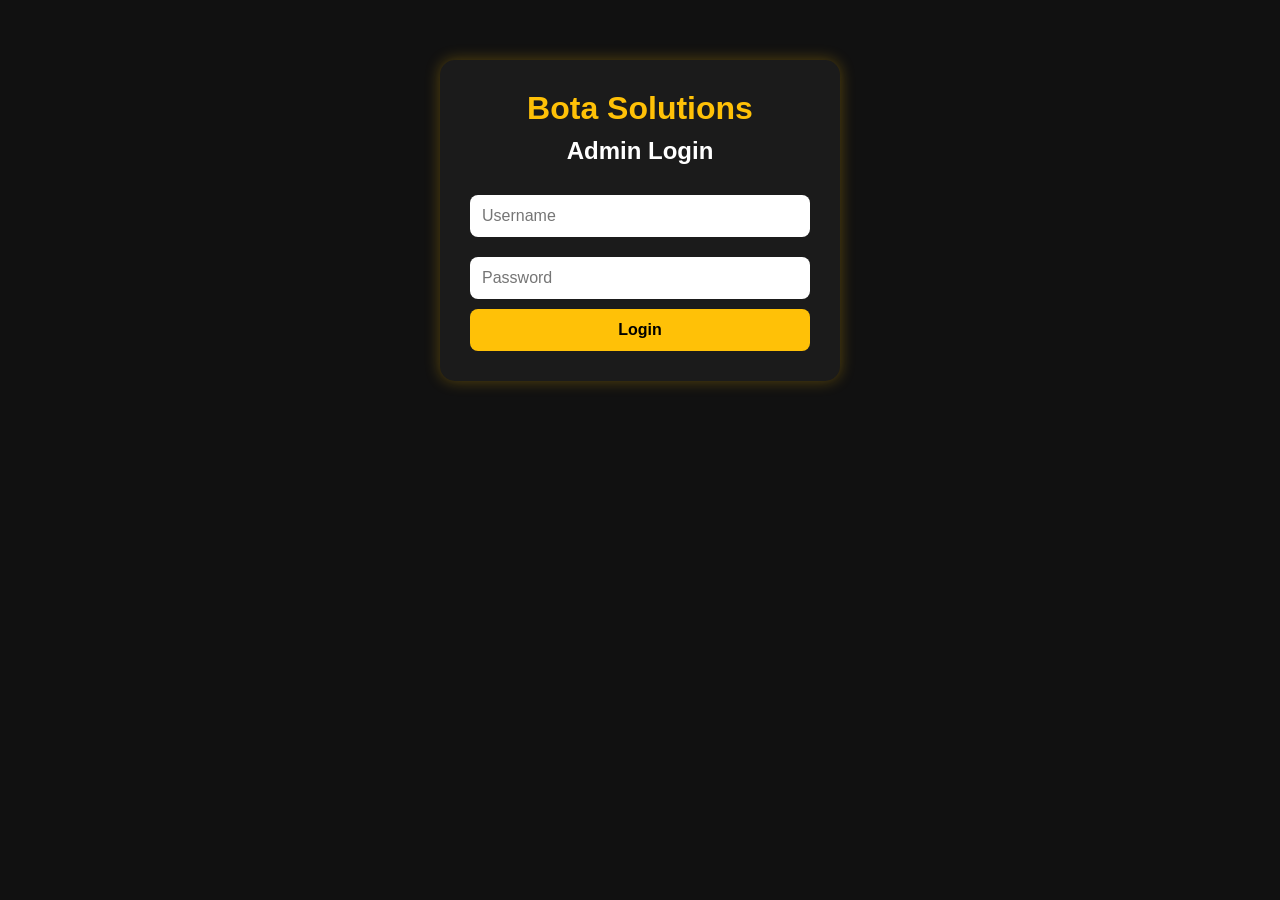
<file: admin-login.html>
<!DOCTYPE html>
<html lang="en">
<head>
<meta charset="UTF-8">
<meta name="viewport" content="width=device-width, initial-scale=1.0">
<title>Bota Solutions - Admin Login</title>

<link rel="stylesheet" href="style.css">
</head>

<body>

<div class="login-container">

<h1>Bota Solutions</h1>

<h2>Admin Login</h2>

<input
type="text"
id="username"
placeholder="Username">

<input
type="password"
id="password"
placeholder="Password">

<button onclick="adminLogin()">
Login
</button>

<p id="message"></p>

</div>

<script src="admin.js"></script>

</body>
</html>
</file>
<file: style.css>
*{
    margin:0;
    padding:0;
    box-sizing:border-box;
    font-family:Arial, Helvetica, sans-serif;
}

body{
    background:#111;
    color:#fff;
    padding-bottom:80px;
}

.header{
    background:#000;
    color:#FFD700;
    display:flex;
    justify-content:space-between;
    align-items:center;
    padding:15px 20px;
    position:sticky;
    top:0;
    z-index:100;
}

.header h2{
    font-size:24px;
}

.icons i{
    font-size:22px;
    margin-left:20px;
    cursor:pointer;
}

.banner{
    margin:20px;
    padding:40px 20px;
    border-radius:15px;
    text-align:center;
    background:linear-gradient(135deg,#FFD700,#ff9800);
    color:#000;
}

.banner h1{
    font-size:32px;
}

.banner p{
    margin:15px 0;
    font-size:18px;
}

.banner button{
    background:#000;
    color:#FFD700;
    border:none;
    padding:12px 25px;
    border-radius:8px;
    cursor:pointer;
    font-size:16px;
}

.title{
    margin:20px;
    color:#FFD700;
}

.products{
    display:grid;
    grid-template-columns:repeat(auto-fit,minmax(180px,1fr));
    gap:20px;
    padding:20px;
}

.card{
    background:#1c1c1c;
    border-radius:12px;
    overflow:hidden;
    text-align:center;
    transition:.3s;
}

.card:hover{
    transform:translateY(-5px);
}

.card img{
    width:100%;
    height:220px;
    object-fit:cover;
}

.card h3{
    margin-top:10px;
}

.card p{
    color:#FFD700;
    margin:10px 0;
    font-weight:bold;
}

.card button{
    width:90%;
    margin-bottom:15px;
    padding:10px;
    border:none;
    border-radius:8px;
    background:#FFD700;
    color:#000;
    cursor:pointer;
    font-weight:bold;
}

.card button:hover{
    background:#ff9800;
}

.bottom-nav{
    position:fixed;
    bottom:0;
    left:0;
    width:100%;
    background:#000;
    display:flex;
    justify-content:space-around;
    padding:12px 0;
}

.bottom-nav a{
    color:#FFD700;
    text-decoration:none;
    display:flex;
    flex-direction:column;
    align-items:center;
    font-size:14px;
}

.bottom-nav i{
    font-size:22px;
    margin-bottom:5px;
}

@media(max-width:768px){

.banner h1{
    font-size:26px;
}

.products{
    grid-template-columns:repeat(2,1fr);
}

}

@media(max-width:480px){

.products{
    grid-template-columns:1fr;
}

.header h2{
    font-size:20px;
}

}
/* ===========================
   ADMIN DASHBOARD
=========================== */

.login-container{
    width:90%;
    max-width:400px;
    margin:60px auto;
    background:#1b1b1b;
    padding:30px;
    border-radius:15px;
    text-align:center;
    box-shadow:0 0 15px rgba(255,193,7,.3);
}

.login-container h1{
    color:#FFC107;
    margin-bottom:10px;
}

.login-container h2{
    color:#fff;
    margin-bottom:20px;
}

.login-container input{
    width:100%;
    padding:12px;
    margin:10px 0;
    border:none;
    border-radius:8px;
    font-size:16px;
}

.login-container button{
    width:100%;
    padding:12px;
    background:#FFC107;
    color:#000;
    border:none;
    border-radius:8px;
    font-size:16px;
    font-weight:bold;
    cursor:pointer;
}

.login-container button:hover{
    background:#ffb300;
}

.admin-header{
    background:#000;
    color:#FFC107;
    display:flex;
    justify-content:space-between;
    align-items:center;
    padding:15px 20px;
}

.admin-header button{
    background:#FFC107;
    color:#000;
    border:none;
    padding:10px 18px;
    border-radius:8px;
    cursor:pointer;
}

.dashboard{
    display:grid;
    grid-template-columns:repeat(auto-fit,minmax(180px,1fr));
    gap:20px;
    padding:20px;
}

.card{
    background:#1d1d1d;
    border-radius:12px;
    text-align:center;
    padding:20px;
}

.card h2{
    color:#FFC107;
}

.card p{
    font-size:28px;
    color:white;
    margin-top:10px;
}

.add-product{
    background:#1b1b1b;
    margin:20px;
    padding:20px;
    border-radius:12px;
}

.add-product h2{
    color:#FFC107;
    margin-bottom:15px;
}

.add-product input{
    width:100%;
    padding:12px;
    margin-bottom:12px;
    border:none;
    border-radius:8px;
}

.add-product button{
    width:100%;
    padding:12px;
    background:#FFC107;
    color:#000;
    border:none;
    border-radius:8px;
    cursor:pointer;
    font-weight:bold;
}

.products{
    padding:20px;
}

#productList{
    display:grid;
    grid-template-columns:repeat(auto-fit,minmax(220px,1fr));
    gap:20px;
}

.product-card{
    background:#1d1d1d;
    padding:15px;
    border-radius:12px;
    text-align:center;
}

.product-card img{
    width:100%;
    height:180px;
    object-fit:cover;
    border-radius:10px;
}

.product-card h3{
    color:white;
    margin-top:10px;
}

.product-card p{
    color:#FFC107;
    font-weight:bold;
}

.product-card button{
    width:100%;
    margin-top:10px;
    padding:10px;
    background:red;
    color:white;
    border:none;
    border-radius:8px;
    cursor:pointer;
}

.product-card button:hover{
    background:#cc0000;
}

.products-section{
    padding:20px;
}

.title{
    text-align:center;
    color:#FFD700;
    font-size:30px;
    margin-bottom:10px;
}

.subtitle{
    text-align:center;
    color:#ccc;
    margin-bottom:25px;
}

.products{
    display:grid;
    grid-template-columns:repeat(auto-fit,minmax(220px,1fr));
    gap:20px;
}

.card{
    background:#1d1d1d;
    border-radius:12px;
    overflow:hidden;
    text-align:center;
    padding:15px;
    transition:0.3s;
}

.card:hover{
    transform:translateY(-5px);
}

.card img{
    width:100%;
    height:220px;
    object-fit:cover;
    border-radius:10px;
}

.card h3{
    color:#fff;
    margin:15px 0 8px;
}

.card p{
    color:#FFD700;
    font-size:18px;
    font-weight:bold;
}

.card button{
    width:100%;
    padding:12px;
    margin-top:12px;
    background:#FFD700;
    color:#000;
    border:none;
    border-radius:8px;
    cursor:pointer;
    font-weight:bold;
}

.card button:hover{
    background:#ffb300;
}
.products-section{
    padding:20px;
}

.title{
    text-align:center;
    color:#FFD700;
    font-size:30px;
    margin-bottom:10px;
}

.subtitle{
    text-align:center;
    color:#ccc;
    margin-bottom:25px;
}

.products{
    display:grid;
    grid-template-columns:repeat(auto-fit,minmax(220px,1fr));
    gap:20px;
}

.card{
    background:#1d1d1d;
    border-radius:12px;
    overflow:hidden;
    text-align:center;
    padding:15px;
    transition:0.3s;
}

.card:hover{
    transform:translateY(-5px);
}

.card img{
    width:100%;
    height:220px;
    object-fit:cover;
    border-radius:10px;
}

.card h3{
    color:#fff;
    margin:15px 0 8px;
}

.card p{
    color:#FFD700;
    font-size:18px;
    font-weight:bold;
}

.card button{
    width:100%;
    padding:12px;
    margin-top:12px;
    background:#FFD700;
    color:#000;
    border:none;
    border-radius:8px;
    cursor:pointer;
    font-weight:bold;
}

.card button:hover{
    background:#ffb300;
}
</file>
